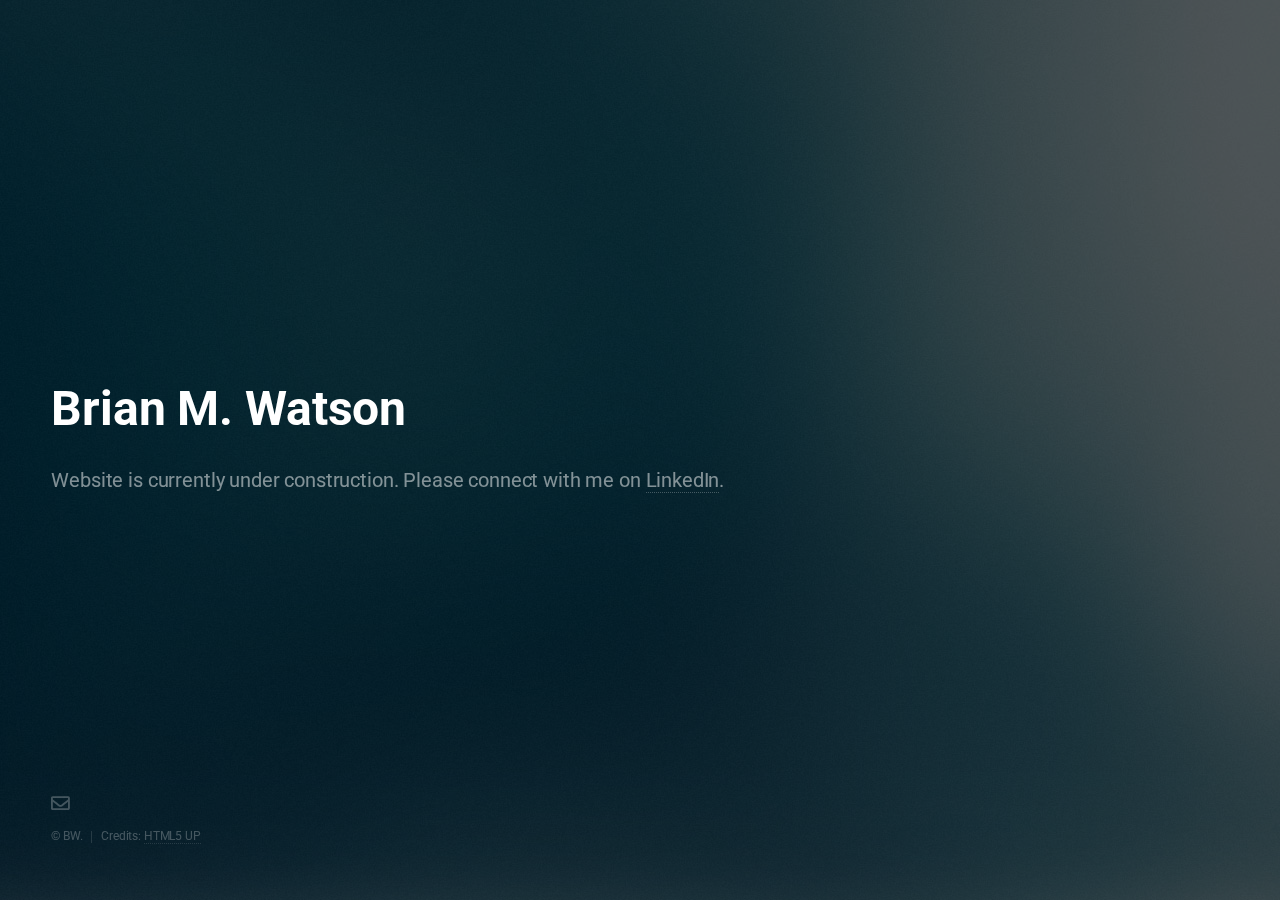
<file: allergies.html>
<!DOCTYPE HTML>
<!--
	Eventually by HTML5 UP
	html5up.net | @ajlkn
	Free for personal and commercial use under the CCA 3.0 license (html5up.net/license)
-->
<html>
	<head>
		<!-- <meta http-equiv="refresh" content="0;url=http://linkedin.com/in/bmwatson13" /> -->
		<title>Brian M. Watson</title>
		<meta charset="utf-8" />
		<meta name="viewport" content="width=device-width, initial-scale=1, user-scalable=no" />
		<link rel="stylesheet" href="assets/css/main.css" />
	</head>
	<body class="is-preload">

		<!-- Header -->
			<header id="header">
				<h1>Brian M. Watson</h1>
				<p>Website is currently under construction. Please connect with me on <a href="http://linkedin.com/in/bmwatson13">LinkedIn</a>.</p>
			</header>
    
    <p>

		<!-- Footer -->
			<footer id="footer">
				<ul class="icons">
					<li><a href="mailto:hello@brianmwatson.com" class="icon fa-envelope"><span class="label">Email</span></a></li>
				</ul>
				<ul class="copyright">
					<li>&copy; BW.</li><li>Credits: <a href="http://html5up.net">HTML5 UP</a></li>
				</ul>
			</footer>

		<!-- Scripts -->
			<script src="assets/js/main.js"></script>

	</body>
</html>
</file>
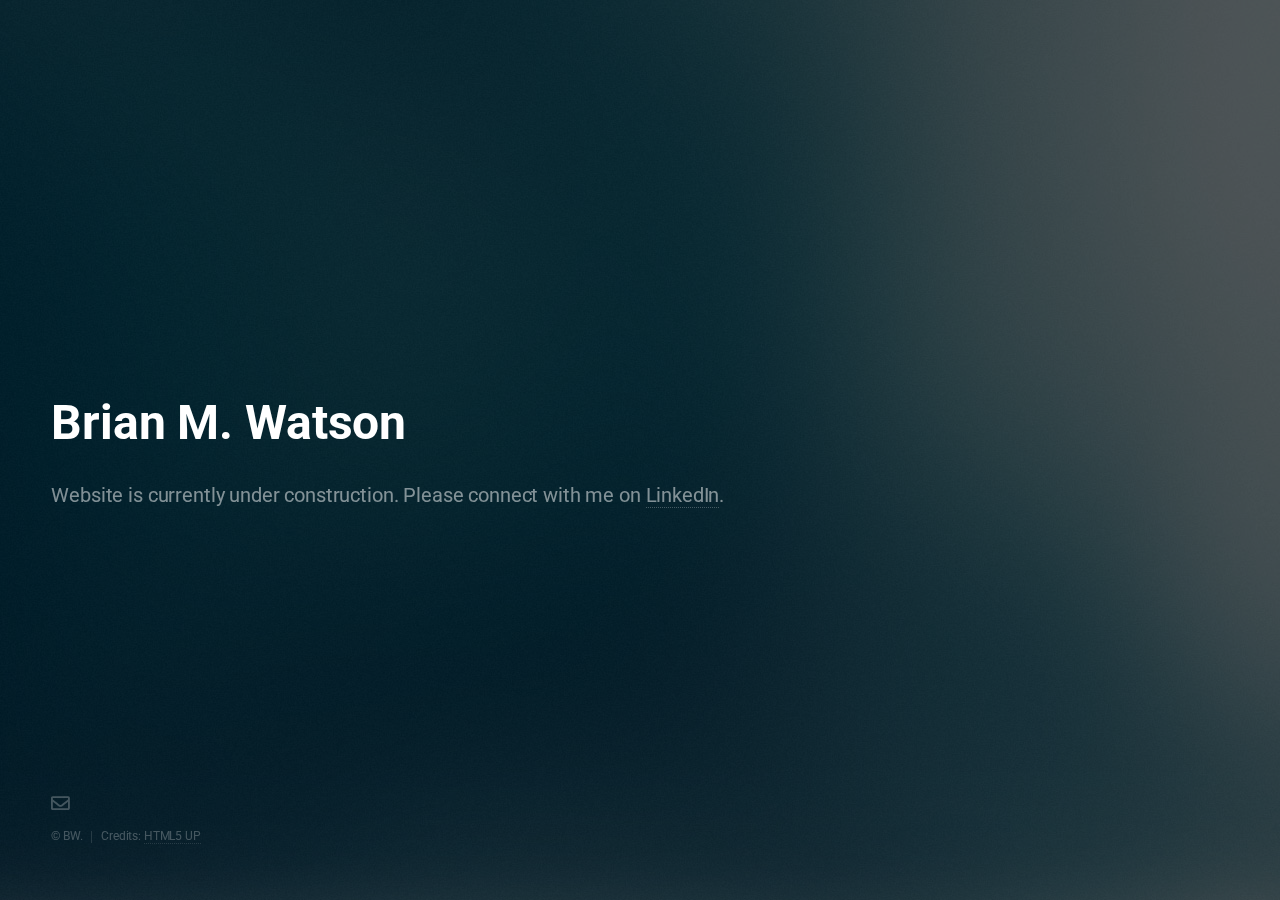
<file: old_index.html>
<!DOCTYPE HTML>
<!--
	Eventually by HTML5 UP
	html5up.net | @ajlkn
	Free for personal and commercial use under the CCA 3.0 license (html5up.net/license)
-->
<html>
	<head>
		<!-- <meta http-equiv="refresh" content="0;url=http://linkedin.com/in/bmwatson13" /> -->
		<title>Brian M. Watson</title>
		<meta charset="utf-8" />
		<meta name="viewport" content="width=device-width, initial-scale=1, user-scalable=no" />
		<link rel="stylesheet" href="assets/css/main.css" />
	</head>
	<body class="is-preload">

		<!-- Header -->
			<header id="header">
				<h1>Brian M. Watson</h1>
				<p>Website is currently under construction. Please connect with me on <a href="http://linkedin.com/in/bmwatson13">LinkedIn</a>.</p>
			</header>

		<!-- Footer -->
			<footer id="footer">
				<ul class="icons">
					<li><a href="mailto:hello@brianmwatson.com" class="icon fa-envelope"><span class="label">Email</span></a></li>
				</ul>
				<ul class="copyright">
					<li>&copy; BW.</li><li>Credits: <a href="http://html5up.net">HTML5 UP</a></li>
				</ul>
			</footer>

		<!-- Scripts -->
			<script src="assets/js/main.js"></script>

	</body>
</html>
</file>
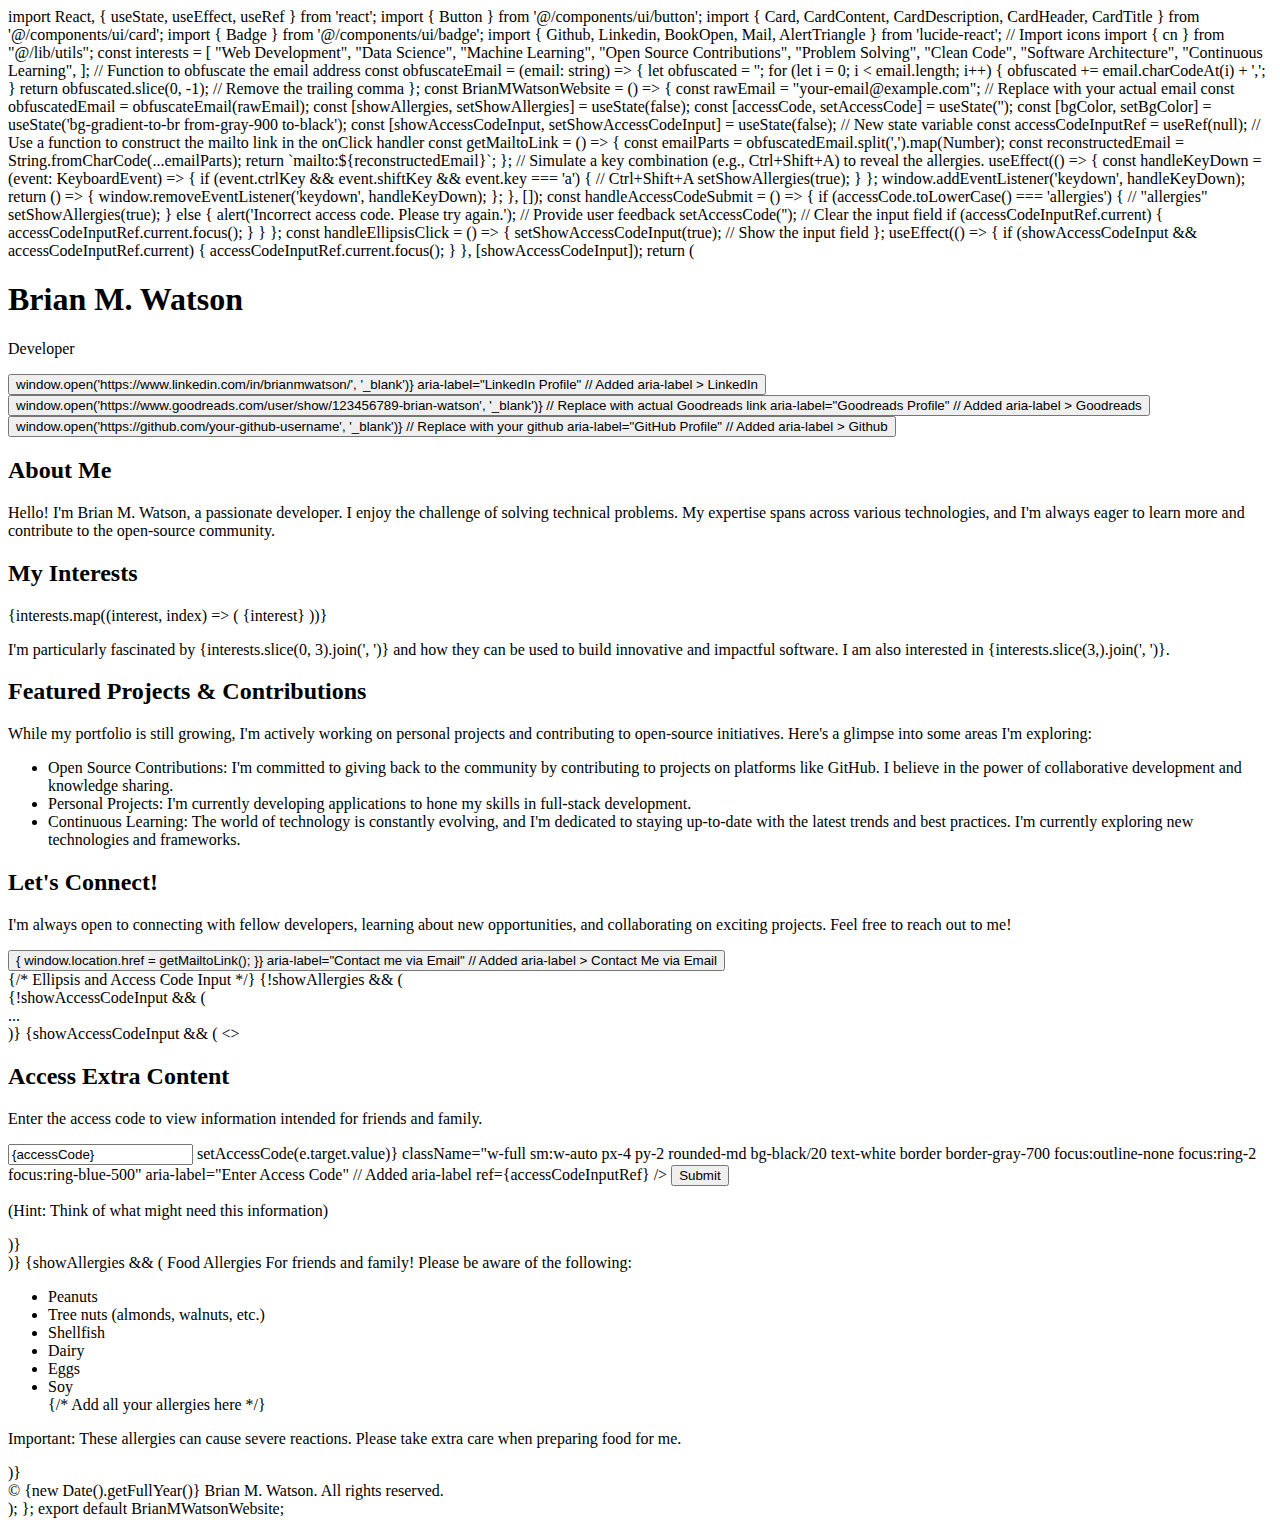
<file: react_install_index.html>
import React, { useState, useEffect, useRef } from 'react';
import { Button } from '@/components/ui/button';
import { Card, CardContent, CardDescription, CardHeader, CardTitle } from '@/components/ui/card';
import { Badge } from '@/components/ui/badge';
import { Github, Linkedin, BookOpen, Mail, AlertTriangle } from 'lucide-react'; // Import icons
import { cn } from "@/lib/utils";

const interests = [
    "Web Development",
    "Data Science",
    "Machine Learning",
    "Open Source Contributions",
    "Problem Solving",
    "Clean Code",
    "Software Architecture",
    "Continuous Learning",
];

// Function to obfuscate the email address
const obfuscateEmail = (email: string) => {
    let obfuscated = '';
    for (let i = 0; i < email.length; i++) {
        obfuscated += email.charCodeAt(i) + ',';
    }
    return obfuscated.slice(0, -1); // Remove the trailing comma
};

const BrianMWatsonWebsite = () => {
    const rawEmail = "your-email@example.com"; // Replace with your actual email
    const obfuscatedEmail = obfuscateEmail(rawEmail);
    const [showAllergies, setShowAllergies] = useState(false);
    const [accessCode, setAccessCode] = useState('');
    const [bgColor, setBgColor] = useState('bg-gradient-to-br from-gray-900 to-black');
    const [showAccessCodeInput, setShowAccessCodeInput] = useState(false); // New state variable
    const accessCodeInputRef = useRef<HTMLInputElement>(null);

    // Use a function to construct the mailto link in the onClick handler
    const getMailtoLink = () => {
        const emailParts = obfuscatedEmail.split(',').map(Number);
        const reconstructedEmail = String.fromCharCode(...emailParts);
        return `mailto:${reconstructedEmail}`;
    };

    // Simulate a key combination (e.g., Ctrl+Shift+A) to reveal the allergies.
    useEffect(() => {
        const handleKeyDown = (event: KeyboardEvent) => {
            if (event.ctrlKey && event.shiftKey && event.key === 'a') { //  Ctrl+Shift+A
                setShowAllergies(true);
            }
        };

        window.addEventListener('keydown', handleKeyDown);

        return () => {
            window.removeEventListener('keydown', handleKeyDown);
        };
    }, []);

    const handleAccessCodeSubmit = () => {
        if (accessCode.toLowerCase() === 'allergies') { //  "allergies"
            setShowAllergies(true);
        } else {
            alert('Incorrect access code. Please try again.'); // Provide user feedback
            setAccessCode(''); // Clear the input field
            if (accessCodeInputRef.current) {
                accessCodeInputRef.current.focus();
            }
        }
    };

    const handleEllipsisClick = () => {
        setShowAccessCodeInput(true); // Show the input field
    };

    useEffect(() => {
        if (showAccessCodeInput && accessCodeInputRef.current) {
            accessCodeInputRef.current.focus();
        }
    }, [showAccessCodeInput]);

    return (
        <div className={cn("min-h-screen p-4 md:p-8 transition-all duration-500", bgColor)}>
            <div className="max-w-4xl mx-auto space-y-8">
                <div className="text-center space-y-4">
                    <h1 className="text-4xl sm:text-5xl md:text-6xl font-bold text-transparent bg-clip-text bg-gradient-to-r from-blue-400 to-purple-400">
                        Brian M. Watson
                    </h1>
                    <p className="text-gray-400 text-lg sm:text-xl">
                        Developer
                    </p>
                    <div className="flex justify-center gap-4">
                        <Button
                            variant="outline"
                            className="text-gray-300 hover:text-white hover:bg-blue-500/20 border-blue-500/30"
                            onClick={() => window.open('https://www.linkedin.com/in/brianmwatson/', '_blank')}
                            aria-label="LinkedIn Profile" // Added aria-label
                        >
                            <Linkedin className="mr-2 h-4 w-4" /> LinkedIn
                        </Button>
                        <Button
                            variant="outline"
                            className="text-gray-300 hover:text-white hover:bg-purple-500/20 border-purple-500/30"
                            onClick={() => window.open('https://www.goodreads.com/user/show/123456789-brian-watson', '_blank')} // Replace with actual Goodreads link
                            aria-label="Goodreads Profile"  // Added aria-label
                        >
                            <BookOpen className="mr-2 h-4 w-4" /> Goodreads
                        </Button>
                        <Button
                            variant="outline"
                            className="text-gray-300 hover:text-white hover:bg-gray-700/50 border-gray-700/50"
                            onClick={() => window.open('https://github.com/your-github-username', '_blank')} // Replace with your github
                            aria-label="GitHub Profile"  // Added aria-label
                        >
                            <Github className="mr-2 h-4 w-4" /> Github
                        </Button>
                    </div>
                </div>

                <section className="space-y-6">
                    <h2 className="text-2xl font-semibold text-gray-200">About Me</h2>
                    <p className="text-gray-400 leading-relaxed">
                        Hello! I'm Brian M. Watson, a passionate developer. I enjoy the challenge of solving technical problems. My expertise spans across various technologies,
                        and I'm always eager to learn more and contribute to the open-source community.
                    </p>
                </section>

                <section className="space-y-6">
                    <h2 className="text-2xl font-semibold text-gray-200">My Interests</h2>
                    <div className="flex flex-wrap gap-2">
                        {interests.map((interest, index) => (
                            <Badge
                                key={index}
                                variant="secondary"
                                className="bg-purple-500/20 text-purple-300 border-purple-500/30"
                            >
                                {interest}
                            </Badge>
                        ))}
                    </div>
                    <p className="text-gray-400 leading-relaxed">
                        I'm particularly fascinated by  {interests.slice(0, 3).join(', ')} and how they can be used to build innovative and impactful software. I am also interested in  {interests.slice(3,).join(', ')}.
                    </p>
                </section>

                <section className="space-y-6">
                    <h2 className="text-2xl font-semibold text-gray-200">Featured Projects & Contributions</h2>
                    <p className="text-gray-400 leading-relaxed">
                        While my portfolio is still growing, I'm actively working on personal projects and contributing to open-source initiatives.  Here's a glimpse into some areas I'm exploring:
                    </p>
                    <ul className="list-disc list-inside space-y-2 text-gray-400">
                        <li>
                            <span className="font-medium">Open Source Contributions:</span> I'm committed to giving back to the community by contributing to projects on platforms like GitHub.  I believe in the power of collaborative development and knowledge sharing.
                        </li>
                        <li>
                            <span className="font-medium">Personal Projects:</span>  I'm currently developing  applications to hone my skills in full-stack development.
                        </li>
                        <li>
                            <span className="font-medium">Continuous Learning:</span> The world of technology is constantly evolving, and I'm dedicated to staying up-to-date with the latest trends and best practices. I'm currently exploring new technologies and frameworks.
                        </li>
                    </ul>
                </section>

                <section className="space-y-6 text-center">
                    <h2 className="text-2xl font-semibold text-gray-200">Let's Connect!</h2>
                    <p className="text-gray-400 mb-4">
                        I'm always open to connecting with fellow developers, learning about new opportunities, and collaborating on exciting projects.  Feel free to reach out to me!
                    </p>
                    <div className="flex justify-center">
                        <Button
                            size="lg"
                            className="bg-gradient-to-r from-green-400 to-blue-500 text-white hover:from-green-500 hover:to-blue-600
                                       px-8 py-3 rounded-full shadow-lg hover:shadow-xl transition-all duration-300 text-xl font-semibold
                                       flex items-center gap-3"
                            onClick={() => {
                                window.location.href = getMailtoLink();
                            }}
                            aria-label="Contact me via Email" // Added aria-label
                        >
                            <Mail className="h-6 w-6" />
                            Contact Me via Email
                        </Button>
                    </div>
                </section>

                {/* Ellipsis and Access Code Input */}
                {!showAllergies && (
                    <div className="space-y-4">
                        {!showAccessCodeInput && (
                            <div
                                className="text-center text-gray-400 cursor-pointer text-2xl"
                                onClick={handleEllipsisClick}
                                role="button"
                                tabIndex={0}
                                aria-label="Show restricted content"
                            >
                                ...
                            </div>
                        )}
                        {showAccessCodeInput && (
                            <>
                                <h2 className="text-xl font-semibold text-gray-200 text-center">Access Extra Content</h2>
                                <p className="text-gray-400 text-center">
                                    Enter the access code to view information intended for friends and family.
                                </p>
                                <div className="flex flex-col sm:flex-row gap-4 items-center justify-center">
                                    <input
                                        type="text"
                                        placeholder="Enter Access Code"
                                        value={accessCode}
                                        onChange={(e) => setAccessCode(e.target.value)}
                                        className="w-full sm:w-auto px-4 py-2 rounded-md bg-black/20 text-white border border-gray-700 focus:outline-none focus:ring-2 focus:ring-blue-500"
                                        aria-label="Enter Access Code" // Added aria-label
                                        ref={accessCodeInputRef}
                                    />
                                    <Button
                                        onClick={handleAccessCodeSubmit}
                                        className="bg-blue-500/20 text-blue-300 hover:bg-blue-500/30 hover:text-white border border-blue-500/30"
                                    >
                                        Submit
                                    </Button>
                                </div>
                                <p className="text-gray-500 text-center text-sm">
                                    (Hint: Think of what might need this information)
                                </p>
                            </>
                        )}
                    </div>
                )}

                {showAllergies && (
                    <Card className="bg-red-500/10 border border-red-500/20 text-red-300">
                        <CardHeader>
                            <CardTitle className="text-lg font-semibold flex items-center gap-2">
                                <AlertTriangle className="h-5 w-5" />
                                Food Allergies
                            </CardTitle>
                            <CardDescription>
                                For friends and family! Please be aware of the following:
                            </CardDescription>
                        </CardHeader>
                        <CardContent>
                            <ul className="list-disc list-inside space-y-2">
                                <li>Peanuts</li>
                                <li>Tree nuts (almonds, walnuts, etc.)</li>
                                <li>Shellfish</li>
                                <li>Dairy</li>
                                <li>Eggs</li>
                                <li>Soy</li>
                                {/* Add all your allergies here */}
                            </ul>
                            <p className="mt-4 text-sm">
                                <span className="font-bold">Important:</span> These allergies can cause severe reactions.  Please
                                take extra care when preparing food for me.
                            </p>
                        </CardContent>
                    </Card>
                )}

                <footer className="text-center text-gray-500 text-sm">
                    &copy; {new Date().getFullYear()} Brian M. Watson. All rights reserved.
                </footer>
            </div>
        </div>
    );
};

export default BrianMWatsonWebsite;
</file>
<file: assets/css/main.css>
@import url(fontawesome-all.min.css);
@import url("https://fonts.googleapis.com/css?family=Roboto:400,700");
/*
	Eventually by HTML5 UP
	html5up.net | @ajlkn
	Free for personal and commercial use under the CCA 3.0 license (html5up.net/license)
*/
html, body, div, span, applet, object,
iframe, h1, h2, h3, h4, h5, h6, p, blockquote,
pre, a, abbr, acronym, address, big, cite,
code, del, dfn, em, img, ins, kbd, q, s, samp,
small, strike, strong, sub, sup, tt, var, b,
u, i, center, dl, dt, dd, ol, ul, li, fieldset,
form, label, legend, table, caption, tbody,
tfoot, thead, tr, th, td, article, aside,
canvas, details, embed, figure, figcaption,
footer, header, hgroup, menu, nav, output, ruby,
section, summary, time, mark, audio, video {
  margin: 0;
  padding: 0;
  border: 0;
  font-size: 100%;
  font: inherit;
  vertical-align: baseline; }

article, aside, details, figcaption, figure,
footer, header, hgroup, menu, nav, section {
  display: block; }

body {
  line-height: 1; }

ol, ul {
  list-style: none; }

blockquote, q {
  quotes: none; }
  blockquote:before, blockquote:after, q:before, q:after {
    content: '';
    content: none; }

table {
  border-collapse: collapse;
  border-spacing: 0; }

body {
  -webkit-text-size-adjust: none; }

mark {
  background-color: transparent;
  color: inherit; }

input::-moz-focus-inner {
  border: 0;
  padding: 0; }

input, select, textarea {
  -moz-appearance: none;
  -webkit-appearance: none;
  -ms-appearance: none;
  appearance: none; }

/* Basic */
@-ms-viewport {
  width: device-width; }

body {
  -ms-overflow-style: scrollbar; }

@media screen and (max-width: 480px) {
  html, body {
    min-width: 320px; } }

html {
  box-sizing: border-box; }

*, *:before, *:after {
  box-sizing: inherit; }

html, body {
  height: 100%;
  overflow-x: hidden;
  width: 100%; }
  @media screen and (max-height: 640px) {
    html, body {
      height: auto;
      min-height: 100%; } }

body {
  display: -moz-flex;
  display: -webkit-flex;
  display: -ms-flex;
  display: flex;
  -moz-flex-direction: column;
  -webkit-flex-direction: column;
  -ms-flex-direction: column;
  flex-direction: column;
  -moz-justify-content: center;
  -webkit-justify-content: center;
  -ms-justify-content: center;
  justify-content: center;
  background-color: #000;
  padding: 6em 4em 4em 4em; }
  body.is-preload *, body.is-preload *:before, body.is-preload *:after {
    -moz-animation: none !important;
    -webkit-animation: none !important;
    -ms-animation: none !important;
    animation: none !important;
    -moz-transition: none !important;
    -webkit-transition: none !important;
    -ms-transition: none !important;
    transition: none !important; }
  body > * {
    position: relative;
    z-index: 2; }
  @media screen and (max-width: 1680px) {
    body {
      padding: 6em 3.5em 3.5em 3.5em; } }
  @media screen and (max-width: 736px) {
    body {
      padding: 5em 2em 2em 2em; } }
  @media screen and (max-width: 360px) {
    body {
      padding: 5em 1.25em 1.25em 1.25em; } }

/* BG */
#bg {
  -moz-transition: opacity 2s ease-in-out;
  -webkit-transition: opacity 2s ease-in-out;
  -ms-transition: opacity 2s ease-in-out;
  transition: opacity 2s ease-in-out;
  height: 100%;
  left: 0;
  opacity: 0.375;
  position: fixed;
  top: 0;
  width: 100%;
  z-index: 1; }
  #bg div {
    -moz-transition: opacity 3s ease;
    -webkit-transition: opacity 3s ease;
    -ms-transition: opacity 3s ease;
    transition: opacity 3s ease;
    background-size: cover;
    height: 100%;
    left: 0;
    opacity: 0;
    position: absolute;
    top: 0;
    visibility: hidden;
    width: 150%; }
    #bg div.visible {
      -moz-animation: bg 45s linear infinite;
      -webkit-animation: bg 45s linear infinite;
      -ms-animation: bg 45s linear infinite;
      animation: bg 45s linear infinite;
      opacity: 1;
      visibility: visible;
      z-index: 1; }
      #bg div.visible.top {
        z-index: 2; }
      @media screen and (max-width: 1280px) {
        #bg div.visible {
          -moz-animation: bg 29.25s linear infinite;
          -webkit-animation: bg 29.25s linear infinite;
          -ms-animation: bg 29.25s linear infinite;
          animation: bg 29.25s linear infinite; } }
      @media screen and (max-width: 736px) {
        #bg div.visible {
          -moz-animation: bg 18s linear infinite;
          -webkit-animation: bg 18s linear infinite;
          -ms-animation: bg 18s linear infinite;
          animation: bg 18s linear infinite; } }
    #bg div:only-child {
      -moz-animation-direction: alternate !important;
      -webkit-animation-direction: alternate !important;
      -ms-animation-direction: alternate !important;
      animation-direction: alternate !important; }
  body.is-preload #bg {
    opacity: 0; }

@-moz-keyframes bg {
  0% {
    -moz-transform: translateX(0);
    -webkit-transform: translateX(0);
    -ms-transform: translateX(0);
    transform: translateX(0); }
  100% {
    -moz-transform: translateX(-25%);
    -webkit-transform: translateX(-25%);
    -ms-transform: translateX(-25%);
    transform: translateX(-25%); } }

@-webkit-keyframes bg {
  0% {
    -moz-transform: translateX(0);
    -webkit-transform: translateX(0);
    -ms-transform: translateX(0);
    transform: translateX(0); }
  100% {
    -moz-transform: translateX(-25%);
    -webkit-transform: translateX(-25%);
    -ms-transform: translateX(-25%);
    transform: translateX(-25%); } }

@-ms-keyframes bg {
  0% {
    -moz-transform: translateX(0);
    -webkit-transform: translateX(0);
    -ms-transform: translateX(0);
    transform: translateX(0); }
  100% {
    -moz-transform: translateX(-25%);
    -webkit-transform: translateX(-25%);
    -ms-transform: translateX(-25%);
    transform: translateX(-25%); } }

@keyframes bg {
  0% {
    -moz-transform: translateX(0);
    -webkit-transform: translateX(0);
    -ms-transform: translateX(0);
    transform: translateX(0); }
  100% {
    -moz-transform: translateX(-25%);
    -webkit-transform: translateX(-25%);
    -ms-transform: translateX(-25%);
    transform: translateX(-25%); } }

/* Type */
body, input, select, textarea {
  color: rgba(255, 255, 255, 0.75);
  font-family: "Roboto", sans-serif;
  font-size: 16pt;
  font-weight: 400;
  letter-spacing: -0.01em;
  line-height: 1.65em; }
  @media screen and (max-width: 1680px) {
    body, input, select, textarea {
      font-size: 12pt; } }
  @media screen and (max-width: 1280px) {
    body, input, select, textarea {
      font-size: 11pt; } }
  @media screen and (max-width: 980px) {
    body, input, select, textarea {
      font-size: 12pt; } }
  @media screen and (max-width: 736px) {
    body, input, select, textarea {
      font-size: 12pt; } }
  @media screen and (max-width: 480px) {
    body, input, select, textarea {
      font-size: 12pt; } }

a {
  -moz-transition: border-bottom-color 0.2s ease, color 0.2s ease;
  -webkit-transition: border-bottom-color 0.2s ease, color 0.2s ease;
  -ms-transition: border-bottom-color 0.2s ease, color 0.2s ease;
  transition: border-bottom-color 0.2s ease, color 0.2s ease;
  border-bottom: dotted 1px rgba(255, 255, 255, 0.25);
  color: #1cb495;
  text-decoration: none; }
  a:hover {
    border-bottom-color: transparent;
    color: #1cb495 !important;
    text-decoration: none; }

strong, b {
  color: #fff;
  font-weight: 700; }

em, i {
  font-style: italic; }

p {
  margin: 0 0 2em 0; }

h1, h2, h3, h4, h5, h6 {
  color: #fff;
  font-weight: 700;
  line-height: 1em;
  margin: 0 0 1em 0; }
  h1 a, h2 a, h3 a, h4 a, h5 a, h6 a {
    color: inherit;
    text-decoration: none; }

h1 {
  font-size: 2.5em;
  line-height: 1.25em; }

h2 {
  font-size: 1.75em;
  line-height: 1.5em; }

h3 {
  font-size: 1.35em;
  line-height: 1.5em; }

h4 {
  font-size: 1.1em;
  line-height: 1.5em; }

h5 {
  font-size: 0.9em;
  line-height: 1.5em; }

h6 {
  font-size: 0.7em;
  line-height: 1.5em; }

sub {
  font-size: 0.8em;
  position: relative;
  top: 0.5em; }

sup {
  font-size: 0.8em;
  position: relative;
  top: -0.5em; }

blockquote {
  border-left: solid 8px rgba(255, 255, 255, 0.35);
  font-style: italic;
  margin: 0 0 2em 0;
  padding: 0.5em 0 0.5em 2em; }

code {
  background: rgba(255, 255, 255, 0.125);
  border-radius: 6px;
  border: solid 2px rgba(255, 255, 255, 0.35);
  font-family: "Courier New", monospace;
  font-size: 0.9em;
  margin: 0 0.25em;
  padding: 0.25em 0.65em; }

pre {
  -webkit-overflow-scrolling: touch;
  font-family: "Courier New", monospace;
  font-size: 0.9em;
  margin: 0 0 2em 0; }
  pre code {
    display: block;
    line-height: 1.75em;
    padding: 1em 1.5em;
    overflow-x: auto; }

hr {
  border: 0;
  border-bottom: solid 2px rgba(255, 255, 255, 0.35);
  margin: 2em 0; }
  hr.major {
    margin: 3em 0; }

/* Section/Article */
section.special, article.special {
  text-align: center; }

header p {
  color: rgba(255, 255, 255, 0.5);
  position: relative;
  margin: 0 0 1.5em 0; }

header h2 + p {
  font-size: 1.25em;
  margin-top: -1em;
  line-height: 1.5em; }

header h3 + p {
  font-size: 1.1em;
  margin-top: -0.8em;
  line-height: 1.5em; }

header h4 + p,
header h5 + p,
header h6 + p {
  font-size: 0.9em;
  margin-top: -0.6em;
  line-height: 1.5em; }

@media screen and (max-width: 980px) {
  header br {
    display: none; } }

@media screen and (max-width: 736px) {
  header br {
    display: inline; } }

@media screen and (max-width: 480px) {
  header br {
    display: none; } }

/* Icon */
.icon {
  text-decoration: none;
  border-bottom: none;
  position: relative; }
  .icon:before {
    -moz-osx-font-smoothing: grayscale;
    -webkit-font-smoothing: antialiased;
    display: inline-block;
    font-style: normal;
    font-variant: normal;
    text-rendering: auto;
    line-height: 1;
    text-transform: none !important;
    font-family: 'Font Awesome 5 Free';
    font-weight: 400; }
  .icon > .label {
    display: none; }
  .icon:before {
    line-height: inherit; }
  .icon.solid:before {
    font-weight: 900; }
  .icon.brands:before {
    font-family: 'Font Awesome 5 Brands'; }

/* List */
ol {
  list-style: decimal;
  margin: 0 0 2em 0;
  padding-left: 1.25em; }
  ol li {
    padding-left: 0.25em; }

ul {
  list-style: disc;
  margin: 0 0 2em 0;
  padding-left: 1em; }
  ul li {
    padding-left: 0.5em; }

/* Icons */
ul.icons {
  cursor: default;
  list-style: none;
  padding-left: 0; }
  ul.icons li {
    display: inline-block;
    padding: 0 1em 0 0; }
    ul.icons li:last-child {
      padding-right: 0; }
    ul.icons li .icon:before {
      font-size: 1.25em; }
    ul.icons li a {
      color: inherit; }

/* Form */
form {
  margin: 0 0 2em 0; }
  form .message {
    text-decoration: none;
    -moz-transition: opacity 0.2s ease-in-out, -moz-transform 0.2s ease-in-out;
    -webkit-transition: opacity 0.2s ease-in-out, -webkit-transform 0.2s ease-in-out;
    -ms-transition: opacity 0.2s ease-in-out, -ms-transform 0.2s ease-in-out;
    transition: opacity 0.2s ease-in-out, transform 0.2s ease-in-out;
    -moz-transform: scale(1.05);
    -webkit-transform: scale(1.05);
    -ms-transform: scale(1.05);
    transform: scale(1.05);
    height: 2.75em;
    line-height: 2.75em;
    opacity: 0; }
    form .message:before {
      -moz-osx-font-smoothing: grayscale;
      -webkit-font-smoothing: antialiased;
      display: inline-block;
      font-style: normal;
      font-variant: normal;
      text-rendering: auto;
      line-height: 1;
      text-transform: none !important;
      font-family: 'Font Awesome 5 Free';
      font-weight: 900; }
    form .message:before {
      margin-right: 0.5em; }
    form .message.visible {
      -moz-transform: scale(1);
      -webkit-transform: scale(1);
      -ms-transform: scale(1);
      transform: scale(1);
      opacity: 1; }
    form .message.success {
      color: #1cb495; }
      form .message.success:before {
        content: '\f00c'; }
    form .message.failure {
      color: #ff2361; }
      form .message.failure:before {
        content: '\f119'; }

label {
  color: #fff;
  display: block;
  font-size: 0.9em;
  font-weight: 700;
  margin: 0 0 1em 0; }

@-moz-keyframes focus {
  0% {
    -moz-transform: scale(1);
    -webkit-transform: scale(1);
    -ms-transform: scale(1);
    transform: scale(1); }
  50% {
    -moz-transform: scale(1.025);
    -webkit-transform: scale(1.025);
    -ms-transform: scale(1.025);
    transform: scale(1.025); }
  100% {
    -moz-transform: scale(1);
    -webkit-transform: scale(1);
    -ms-transform: scale(1);
    transform: scale(1); } }

@-webkit-keyframes focus {
  0% {
    -moz-transform: scale(1);
    -webkit-transform: scale(1);
    -ms-transform: scale(1);
    transform: scale(1); }
  50% {
    -moz-transform: scale(1.025);
    -webkit-transform: scale(1.025);
    -ms-transform: scale(1.025);
    transform: scale(1.025); }
  100% {
    -moz-transform: scale(1);
    -webkit-transform: scale(1);
    -ms-transform: scale(1);
    transform: scale(1); } }

@-ms-keyframes focus {
  0% {
    -moz-transform: scale(1);
    -webkit-transform: scale(1);
    -ms-transform: scale(1);
    transform: scale(1); }
  50% {
    -moz-transform: scale(1.025);
    -webkit-transform: scale(1.025);
    -ms-transform: scale(1.025);
    transform: scale(1.025); }
  100% {
    -moz-transform: scale(1);
    -webkit-transform: scale(1);
    -ms-transform: scale(1);
    transform: scale(1); } }

@keyframes focus {
  0% {
    -moz-transform: scale(1);
    -webkit-transform: scale(1);
    -ms-transform: scale(1);
    transform: scale(1); }
  50% {
    -moz-transform: scale(1.025);
    -webkit-transform: scale(1.025);
    -ms-transform: scale(1.025);
    transform: scale(1.025); }
  100% {
    -moz-transform: scale(1);
    -webkit-transform: scale(1);
    -ms-transform: scale(1);
    transform: scale(1); } }

input[type="text"],
input[type="password"],
input[type="email"],
select,
textarea {
  -moz-appearance: none;
  -webkit-appearance: none;
  -ms-appearance: none;
  appearance: none;
  -moz-transform: scale(1);
  -webkit-transform: scale(1);
  -ms-transform: scale(1);
  transform: scale(1);
  -moz-transition: border-color 0.2s ease, background-color 0.2s ease;
  -webkit-transition: border-color 0.2s ease, background-color 0.2s ease;
  -ms-transition: border-color 0.2s ease, background-color 0.2s ease;
  transition: border-color 0.2s ease, background-color 0.2s ease;
  background-color: transparent;
  border-radius: 6px;
  border: none;
  border: solid 2px rgba(255, 255, 255, 0.35);
  color: inherit;
  display: block;
  outline: 0;
  padding: 0 1em;
  text-decoration: none;
  width: 100%; }
  input[type="text"]:invalid,
  input[type="password"]:invalid,
  input[type="email"]:invalid,
  select:invalid,
  textarea:invalid {
    box-shadow: none; }
  input[type="text"]:focus,
  input[type="password"]:focus,
  input[type="email"]:focus,
  select:focus,
  textarea:focus {
    -moz-animation: focus 0.1s;
    -webkit-animation: focus 0.1s;
    -ms-animation: focus 0.1s;
    animation: focus 0.1s;
    background-color: rgba(255, 255, 255, 0.125);
    border-color: #1cb495; }

select {
  background-image: url("data:image/svg+xml;charset=utf8,%3Csvg xmlns='http://www.w3.org/2000/svg' width='40' height='40' preserveAspectRatio='none' viewBox='0 0 40 40'%3E%3Cpath d='M9.4,12.3l10.4,10.4l10.4-10.4c0.2-0.2,0.5-0.4,0.9-0.4c0.3,0,0.6,0.1,0.9,0.4l3.3,3.3c0.2,0.2,0.4,0.5,0.4,0.9 c0,0.4-0.1,0.6-0.4,0.9L20.7,31.9c-0.2,0.2-0.5,0.4-0.9,0.4c-0.3,0-0.6-0.1-0.9-0.4L4.3,17.3c-0.2-0.2-0.4-0.5-0.4-0.9 c0-0.4,0.1-0.6,0.4-0.9l3.3-3.3c0.2-0.2,0.5-0.4,0.9-0.4S9.1,12.1,9.4,12.3z' fill='rgba(255, 255, 255, 0.35)' /%3E%3C/svg%3E");
  background-size: 1.25rem;
  background-repeat: no-repeat;
  background-position: calc(100% - 1rem) center;
  height: 2.75em;
  padding-right: 2.75em;
  text-overflow: ellipsis; }
  select option {
    color: #fff;
    background: #000; }
  select:focus::-ms-value {
    background-color: transparent; }
  select::-ms-expand {
    display: none; }

input[type="text"],
input[type="password"],
input[type="email"],
select {
  height: 2.75em; }

textarea {
  padding: 0.75em 1em; }

input[type="checkbox"],
input[type="radio"] {
  -moz-appearance: none;
  -webkit-appearance: none;
  -ms-appearance: none;
  appearance: none;
  display: block;
  float: left;
  margin-right: -2em;
  opacity: 0;
  width: 1em;
  z-index: -1; }
  input[type="checkbox"] + label,
  input[type="radio"] + label {
    text-decoration: none;
    color: rgba(255, 255, 255, 0.75);
    cursor: pointer;
    display: inline-block;
    font-size: 1em;
    font-weight: 400;
    padding-left: 2.4em;
    padding-right: 0.75em;
    position: relative; }
    input[type="checkbox"] + label:before,
    input[type="radio"] + label:before {
      -moz-osx-font-smoothing: grayscale;
      -webkit-font-smoothing: antialiased;
      display: inline-block;
      font-style: normal;
      font-variant: normal;
      text-rendering: auto;
      line-height: 1;
      text-transform: none !important;
      font-family: 'Font Awesome 5 Free';
      font-weight: 900; }
    input[type="checkbox"] + label:before,
    input[type="radio"] + label:before {
      background: rgba(255, 255, 255, 0.125);
      border-radius: 6px;
      border: solid 2px rgba(255, 255, 255, 0.35);
      content: '';
      display: inline-block;
      font-size: 0.8em;
      height: 1.65em;
      left: 0;
      line-height: 1.65em;
      position: absolute;
      text-align: center;
      top: 0;
      width: 1.65em; }
  input[type="checkbox"]:checked + label:before,
  input[type="radio"]:checked + label:before {
    background: #1cb495;
    border-color: #1cb495;
    color: #ffffff;
    content: '\f00c'; }
  input[type="checkbox"]:focus + label:before,
  input[type="radio"]:focus + label:before {
    border-color: #1cb495;
    box-shadow: 0 0 0 2px #1cb495; }

input[type="checkbox"] + label:before {
  border-radius: 6px; }

input[type="radio"] + label:before {
  border-radius: 100%; }

::-webkit-input-placeholder {
  color: rgba(255, 255, 255, 0.5) !important;
  opacity: 1.0; }

:-moz-placeholder {
  color: rgba(255, 255, 255, 0.5) !important;
  opacity: 1.0; }

::-moz-placeholder {
  color: rgba(255, 255, 255, 0.5) !important;
  opacity: 1.0; }

:-ms-input-placeholder {
  color: rgba(255, 255, 255, 0.5) !important;
  opacity: 1.0; }

.formerize-placeholder {
  color: rgba(255, 255, 255, 0.5) !important;
  opacity: 1.0; }

/* Button */
input[type="submit"],
input[type="reset"],
input[type="button"],
button,
.button {
  -moz-appearance: none;
  -webkit-appearance: none;
  -ms-appearance: none;
  appearance: none;
  -moz-transition: background-color 0.2s ease-in-out, color 0.2s ease-in-out, opacity 0.2s ease-in-out;
  -webkit-transition: background-color 0.2s ease-in-out, color 0.2s ease-in-out, opacity 0.2s ease-in-out;
  -ms-transition: background-color 0.2s ease-in-out, color 0.2s ease-in-out, opacity 0.2s ease-in-out;
  transition: background-color 0.2s ease-in-out, color 0.2s ease-in-out, opacity 0.2s ease-in-out;
  background-color: #1cb495;
  border-radius: 6px;
  border: 0;
  color: #ffffff !important;
  cursor: pointer;
  display: inline-block;
  font-weight: 700;
  height: 2.75em;
  line-height: 2.75em;
  padding: 0 1.125em;
  text-align: center;
  text-decoration: none;
  white-space: nowrap; }
  input[type="submit"]:hover,
  input[type="reset"]:hover,
  input[type="button"]:hover,
  button:hover,
  .button:hover {
    background-color: #1fcaa7; }
  input[type="submit"]:active,
  input[type="reset"]:active,
  input[type="button"]:active,
  button:active,
  .button:active {
    background-color: #199e83; }
  input[type="submit"].disabled, input[type="submit"]:disabled,
  input[type="reset"].disabled,
  input[type="reset"]:disabled,
  input[type="button"].disabled,
  input[type="button"]:disabled,
  button.disabled,
  button:disabled,
  .button.disabled,
  .button:disabled {
    opacity: 0.5; }
  @media screen and (max-width: 480px) {
    input[type="submit"],
    input[type="reset"],
    input[type="button"],
    button,
    .button {
      padding: 0; } }

/* Header */
#header h1 {
  font-size: 3.25em;
  margin: 0 0 0.55em 0; }

#header p {
  font-size: 1.35em;
  line-height: 1.65em; }

#header a {
  color: inherit; }

@media screen and (max-width: 736px) {
  #header h1 {
    font-size: 2em; }
  #header p {
    font-size: 1em; } }

@media screen and (max-width: 480px) {
  #header {
    margin: 0 0 1em 0; } }

/* Signup Form */
#signup-form {
  display: -moz-flex;
  display: -webkit-flex;
  display: -ms-flex;
  display: flex;
  position: relative; }
  #signup-form input[type="text"],
  #signup-form input[type="password"],
  #signup-form input[type="email"] {
    width: 18em; }
  #signup-form > * {
    margin: 0 0 0 1em; }
  #signup-form > :first-child {
    margin: 0 0 0 0; }
  @media screen and (max-width: 480px) {
    #signup-form {
      -moz-flex-direction: column;
      -webkit-flex-direction: column;
      -ms-flex-direction: column;
      flex-direction: column; }
      #signup-form input[type="type"],
      #signup-form input[type="password"],
      #signup-form input[type="email"] {
        width: 100%; }
      #signup-form > * {
        margin: 1.25em 0 0 0; }
      #signup-form .message {
        bottom: -1.5em;
        font-size: 0.9em;
        height: 1em;
        left: 0;
        line-height: inherit;
        margin-top: 0;
        position: absolute; } }

/* Footer */
#footer {
  -moz-transition: opacity 0.5s ease-in-out;
  -webkit-transition: opacity 0.5s ease-in-out;
  -ms-transition: opacity 0.5s ease-in-out;
  transition: opacity 0.5s ease-in-out;
  bottom: 4em;
  color: rgba(255, 255, 255, 0.5);
  left: 4em;
  opacity: 0.5;
  position: absolute; }
  #footer .icons {
    margin: 0 0 0.5em 0; }
  #footer .copyright {
    font-size: 0.8em;
    list-style: none;
    padding: 0; }
    #footer .copyright li {
      border-left: solid 1px rgba(255, 255, 255, 0.25);
      display: inline-block;
      line-height: 1em;
      margin: 0 0 0 0.75em;
      padding: 0 0 0 0.75em; }
      #footer .copyright li:first-child {
        border-left: 0;
        margin-left: 0;
        padding-left: 0; }
    #footer .copyright a {
      color: inherit; }
  #footer:hover {
    opacity: 1; }
  #footer > :last-child {
    margin-bottom: 0; }
  @media screen and (max-width: 1680px) {
    #footer {
      bottom: 3.5em;
      left: 3.5em; } }
  @media screen and (max-width: 736px) {
    #footer {
      bottom: 2em;
      left: 2em; } }
  @media screen and (max-width: 360px) {
    #footer {
      bottom: 1.25em;
      left: 1.25em; } }
  @media screen and (max-height: 640px) {
    #footer {
      bottom: auto;
      left: auto;
      margin: 1em 0 0 0;
      position: relative; } }
</file>
